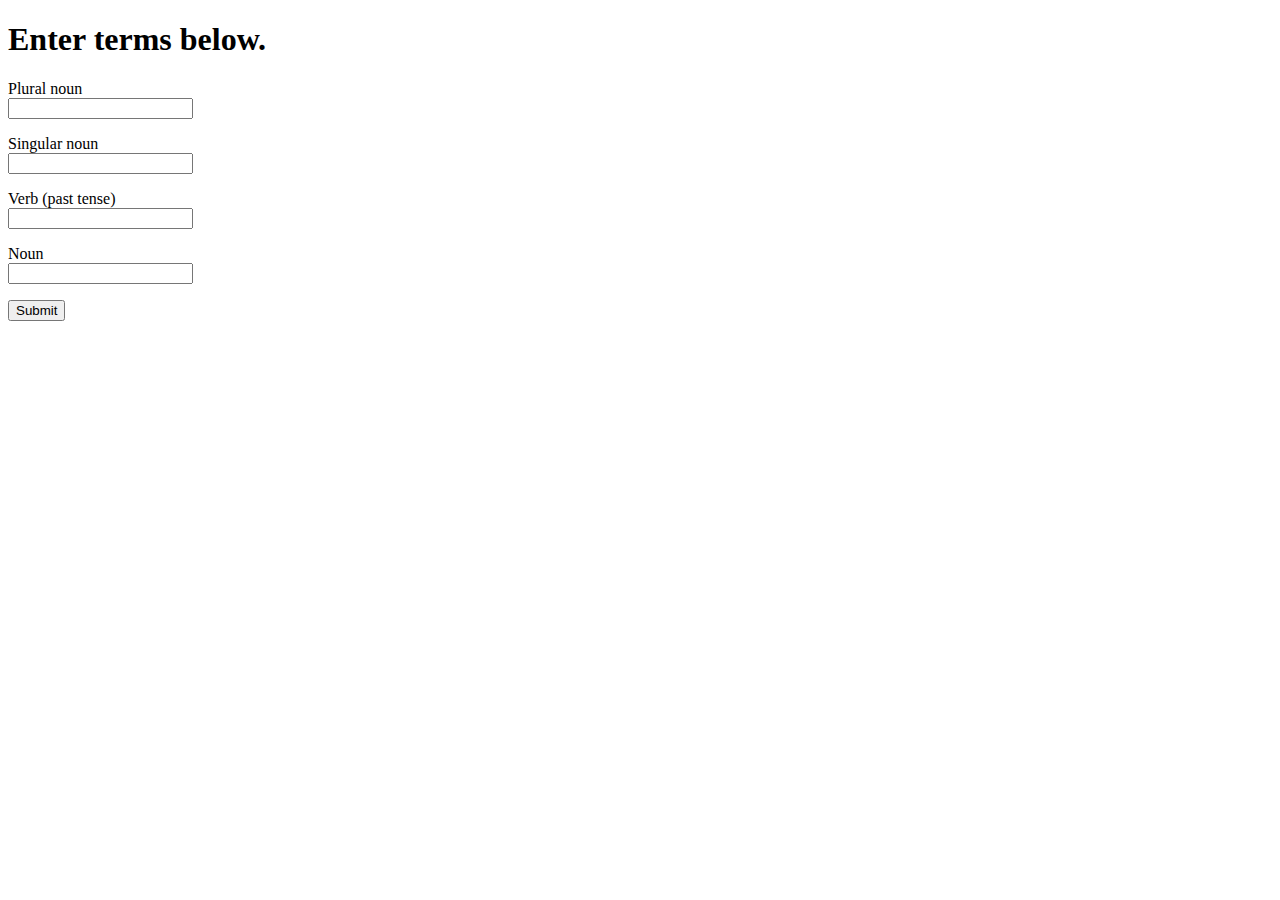
<file: templates/index.html>
<!DOCTYPE html>

<html>

    <head><title>Poem Maker Pro</title></head>

    <body>

        <h1>Enter terms below.</h1>

        <form method="post" action="/poem">

        <p>Plural noun<br><input type="text" name="noun1"></p>

        <p>Singular noun<br><input type="text" name="noun2"></p>

        <p>Verb (past tense)<br><input type="text" name="verb"></p>

        <p>Noun<br><input type="text" name="noun3"></p>

        <input type="submit">

        </form>

    </body>

</html>
</file>
